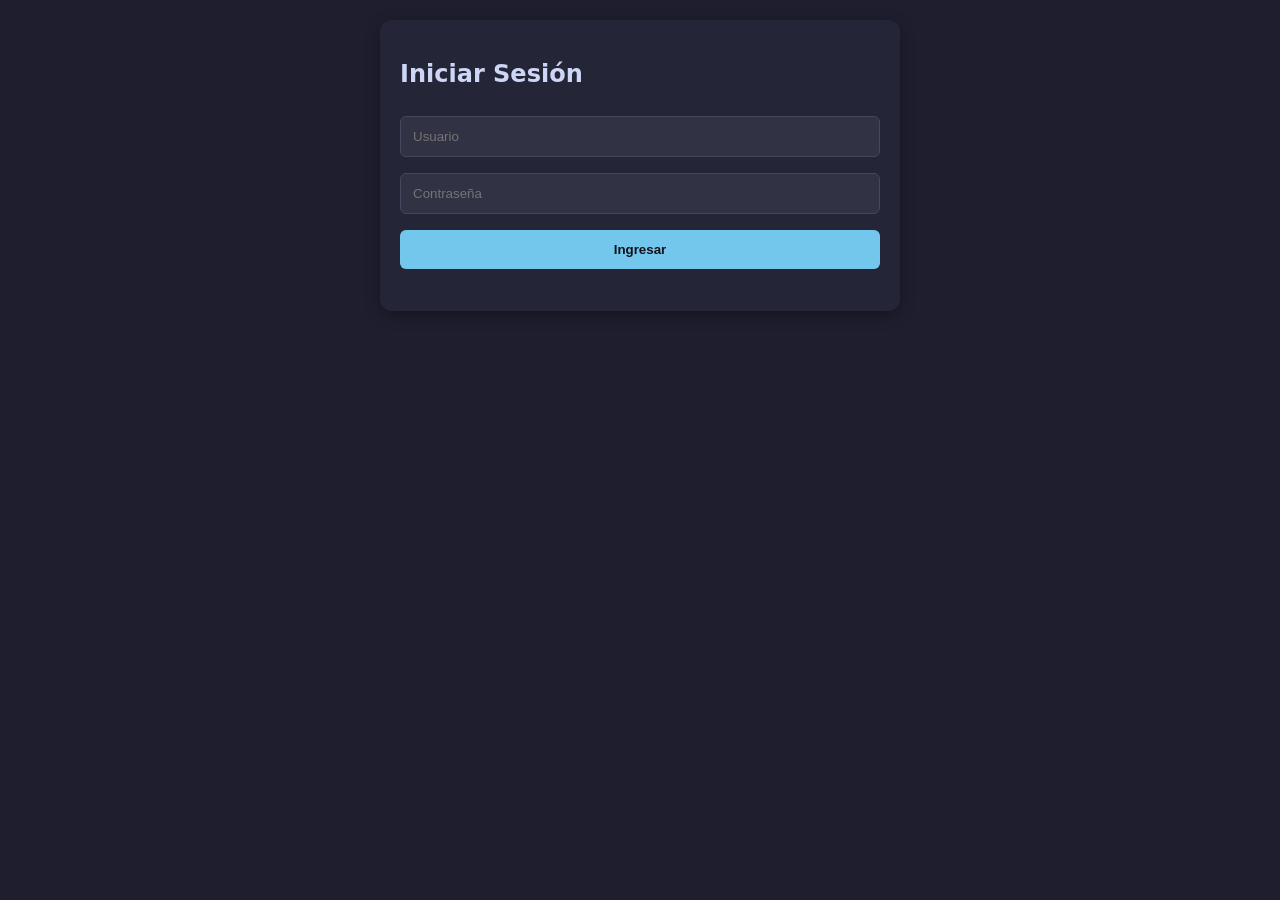
<file: DownloaderCar/index.html>
<!DOCTYPE html>
<html lang="es">
<head>
  <meta charset="UTF-8">
  <meta name="viewport" content="width=device-width, initial-scale=1.0">
  <title>VM Admin - Dashboard</title>
  <link rel="stylesheet" href="styles.css">
  <link rel="manifest" href="manifest.json">
</head>
<body>

  <div id="login-section" class="card">
    <h2>Iniciar Sesión</h2>
    <form id="login-form">
      <input type="text" id="username" placeholder="Usuario" required>
      <input type="password" id="password" placeholder="Contraseña" required>
      <button type="submit">Ingresar</button>
    </form>
    <p id="login-error" class="error"></p>
  </div>

  <div id="dashboard-section" class="hidden">
    <header>
      <h1>Panel de Pendientes</h1>
      <button id="logout-btn" class="btn-danger">Cerrar Sesión</button>
    </header>

    <div class="card">
      <h3>Agregar Nuevo Video</h3>
      <form id="video-form">
        <input type="hidden" id="video-id">
        <input type="url" id="video-url" placeholder="Pega el link del video aquí..." required>
        <button type="submit" id="submit-btn">Guardar Enlace</button>
        <button type="button" id="cancel-btn" class="hidden">Cancelar</button>
      </form>
    </div>

    <div class="card">
      <h3>Lista de Enlaces Pendientes</h3>
      <div class="table-responsive">
        <table>
          <thead>
            <tr>
              <th>Enlace</th>
              <th>Fecha</th>
              <th>Acciones</th>
            </tr>
          </thead>
          <tbody id="video-list">
            </tbody>
        </table>
      </div>
    </div>
  </div>

  <script type="module" src="app.js"></script>
</body>
</html>
</file>
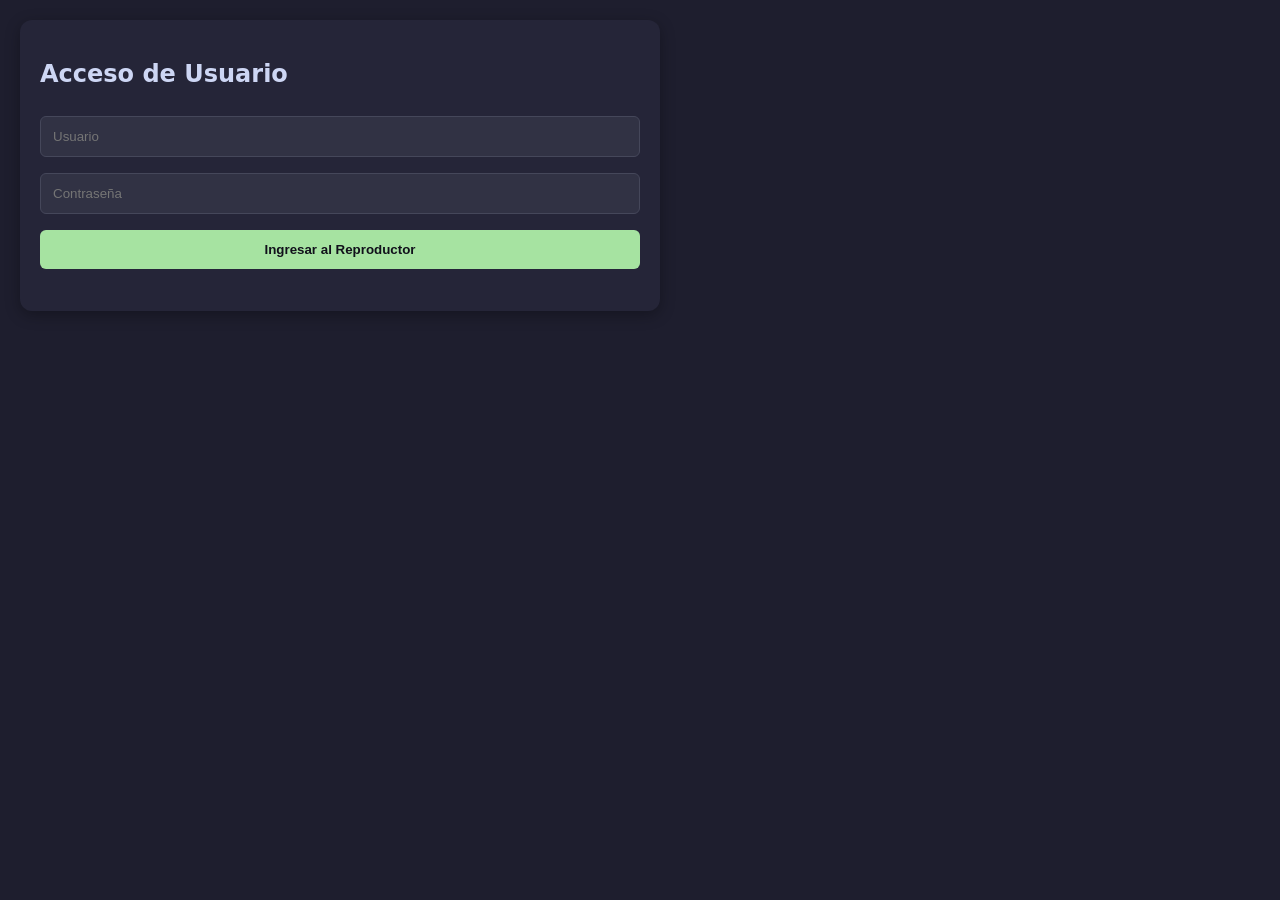
<file: DownloaderCar/Usuario/index.html>
<!DOCTYPE html>
<html lang="es">
<head>
  <meta charset="UTF-8">
  <meta name="viewport" content="width=device-width, initial-scale=1.0">
  <title>VM Player - Descargas</title>
  <link rel="stylesheet" href="styles.css">
  <link rel="manifest" href="manifest.json">
</head>
<body>

  <div id="login-section" class="card">
    <h2>Acceso de Usuario</h2>
    <form id="login-form">
      <input type="text" id="username" placeholder="Usuario" required>
      <input type="password" id="password" placeholder="Contraseña" required>
      <button type="submit">Ingresar al Reproductor</button>
    </form>
    <p id="login-error" class="error"></p>
  </div>

  <div id="player-section" class="hidden">
    <header>
      <h1>Mis Videos Pendientes</h1>
      <button id="logout-btn" class="btn-danger">Salir</button>
    </header>

    <div id="status-container" class="card hidden">
      <p id="status-text">Procesando enlace...</p>
      <div class="progress-bar"><div id="progress-fill"></div></div>
    </div>

    <div class="card">
      <h3>Enlaces Listos</h3>
      <div class="table-responsive">
        <table>
          <thead>
            <tr>
              <th>Video</th>
              <th>Acción</th>
            </tr>
          </thead>
          <tbody id="videolist">
            </tbody>
        </table>
      </div>
    </div>
  </div>

  <script type="module" src="app.js"></script>
</body>
</html>
</file>
<file: DownloaderCar/styles.css>
:root {
  --bg: #1e1e2e;
  --card-bg: #252538;
  --text: #cdd6f4;
  --primary: #74c7ec;
  --danger: #f38ba8;
  --accent: #a6e3a1;
}

body {
  margin: 0;
  font-family: system-ui, -apple-system, sans-serif;
  background-color: var(--bg);
  color: var(--text);
  display: flex;
  justify-content: center;
  padding: 20px;
}

.card {
  background: var(--card-bg);
  padding: 20px;
  border-radius: 12px;
  box-shadow: 0 4px 15px rgba(0,0,0,0.3);
  width: 100%;
  max-width: 480px;
  margin-bottom: 20px;
}

input, button {
  width: 100%;
  padding: 12px;
  margin: 8px 0;
  border-radius: 6px;
  border: 1px solid #45475a;
  background: #313244;
  color: var(--text);
  box-sizing: border-box;
}

button {
  background: var(--primary);
  color: #11111b;
  font-weight: bold;
  cursor: pointer;
  border: none;
}

button:hover { opacity: 0.9; }
.btn-danger { background: var(--danger); color: white; }
.btn-edit { background: var(--accent); color: #11111b; width: auto; display: inline-block; padding: 6px 12px; }
.btn-delete { background: var(--danger); color: white; width: auto; display: inline-block; padding: 6px 12px; }

.hidden { display: none !important; }
.error { color: var(--danger); font-size: 0.9rem; }

/* Tabla responsiva */
.table-responsive { overflow-x: auto; }
table { width: 100%; border-collapse: collapse; margin-top: 10px; }
th, td { padding: 12px; text-align: left; border-bottom: 1px solid #45475a; }
td { max-width: 200px; overflow: hidden; text-overflow: ellipsis; white-space: nowrap; }
</file>
<file: DownloaderCar/Usuario/styles.css>
:root {
  --bg: #1e1e2e;
  --card-bg: #252538;
  --text: #cdd6f4;
  --primary: #a6e3a1; /* Verde para descargas */
  --danger: #f38ba8;
  --accent: #f9e2af;
}
#player-section{
  width: 94%;
}

body {
  margin: 0;
  font-family: system-ui, -apple-system, sans-serif;
  background-color: var(--bg);
  color: var(--text);
  /*display: flex;*/
  justify-content: center;
  padding: 20px;
}

.card {
  background: var(--card-bg);
  padding: 20px;
  border-radius: 12px;
  box-shadow: 0 4px 15px rgba(0,0,0,0.3);
  width: 100%;
  max-width: 600px;
  margin-bottom: 20px;
}

input, button {
  width: 100%;
  padding: 12px;
  margin: 8px 0;
  border-radius: 6px;
  border: 1px solid #45475a;
  background: #313244;
  color: var(--text);
  box-sizing: border-box;
}

button {
  background: var(--primary);
  color: #11111b;
  font-weight: bold;
  cursor: pointer;
  border: none;
}

button:hover { opacity: 0.9; }
.btn-danger { background: var(--danger); color: white; width: auto; }
.btn-download { background: var(--primary); color: #11111b; width: auto; padding: 6px 14px; font-size: 0.9rem; }

.hidden { display: none !important; }
.error { color: var(--danger); font-size: 0.9rem; }

/* Barra de progreso de descarga */
.progress-bar { background: #313244; border-radius: 4px; height: 10px; width: 100%; overflow: hidden; margin-top: 10px; }
#progress-fill { background: var(--primary); height: 100%; width: 0%; transition: width 0.3s; }

.table-responsive { overflow-x: auto; }
table { width: 100%; border-collapse: collapse; }
th, td { padding: 12px; text-align: left; border-bottom: 1px solid #45475a; }
td { max-width: 250px; overflow: hidden; text-overflow: ellipsis; white-space: nowrap; }
</file>
